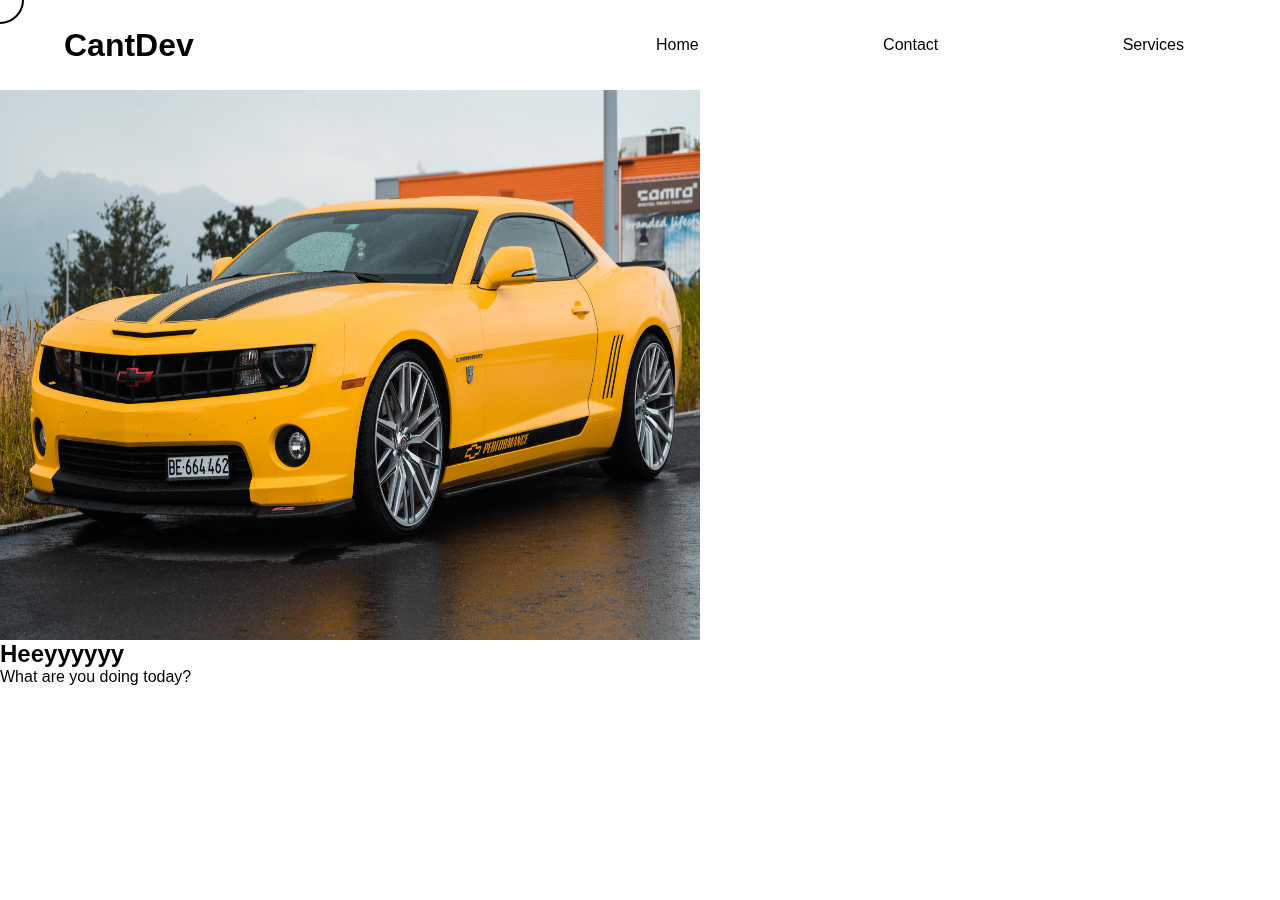
<file: cursor/cursor2/index.html>
<html lang="en">
<head>
  <meta charset="UTF-8">
  <meta http-equiv="X-UA-Compatible" content="IE=edge">
  <meta name="viewport" content="width=device-width, initial-scale=1.0">
  <link rel="preconnect" href="https://fonts.googleapis.com">
<link rel="preconnect" href="https://fonts.gstatic.com" crossorigin>
<link href="https://fonts.googleapis.com/css2?family=Poppins:wght@100;400&display=swap" rel="stylesheet">
  <link rel="stylesheet" href="style.css">
  <title>Document</title>
</head>
<body>
  <div class="cursor"></div>

  <nav>
    <h1>CantDev</h1>
    <ul class="nav-links">
      <li>Home</li>
      <li>Contact</li>
      <li>Services</li>
    </ul>
  </nav>

  <section>
    <div class="front-cover">
      <img src="./tim-meyer-GIm7wxiAZys-unsplash.jpg" width="700" height="550" alt="car">
    </div>

    <div class="front-desc">
      <h2>Heeyyyyyy</h2>
      <p>What are you doing today?</p>
    </div>
  </section>

  <script src="./app.js"></script>
</body>
</html>
</file>
<file: cursor/cursor2/style.css>
*{
  margin: 0;
  padding: 0;
  box-sizing: border-box;
}

body{
  font-family: "Pppins", sans-serif;
  cursor: none; 
}

nav{
  display: flex;
  justify-content: space-between;
  width: 90%;
  min-height: 10vh;
  align-items: center;
  margin: auto;
}

.nav-links{
  display: flex;
  justify-content: space-between;
  list-style: none;
}

.nav-links,li{
  padding: 1rem;
}

.nav-links,h1{
  flex: 1;

}

.cursor{
  width: 3rem;
  height: 3rem;
  border: 2px solid black;
  border-radius: 50%;
  position:absolute;
  transform: translate(-50%, -50%);
  pointer-events: none;
  transition: all 0.3s ease;
  transition-property: background, transform;
  transform-origin: 100% 100%;
  z-index: -1;
  backdrop-filter: blur();
}

.link-grow{
  transform: scale(2);
  background: black;
}

.hovered-link{
  color: white;
}

.front-cover img{
  position: relative;
  z-index: -3;
}
</file>
